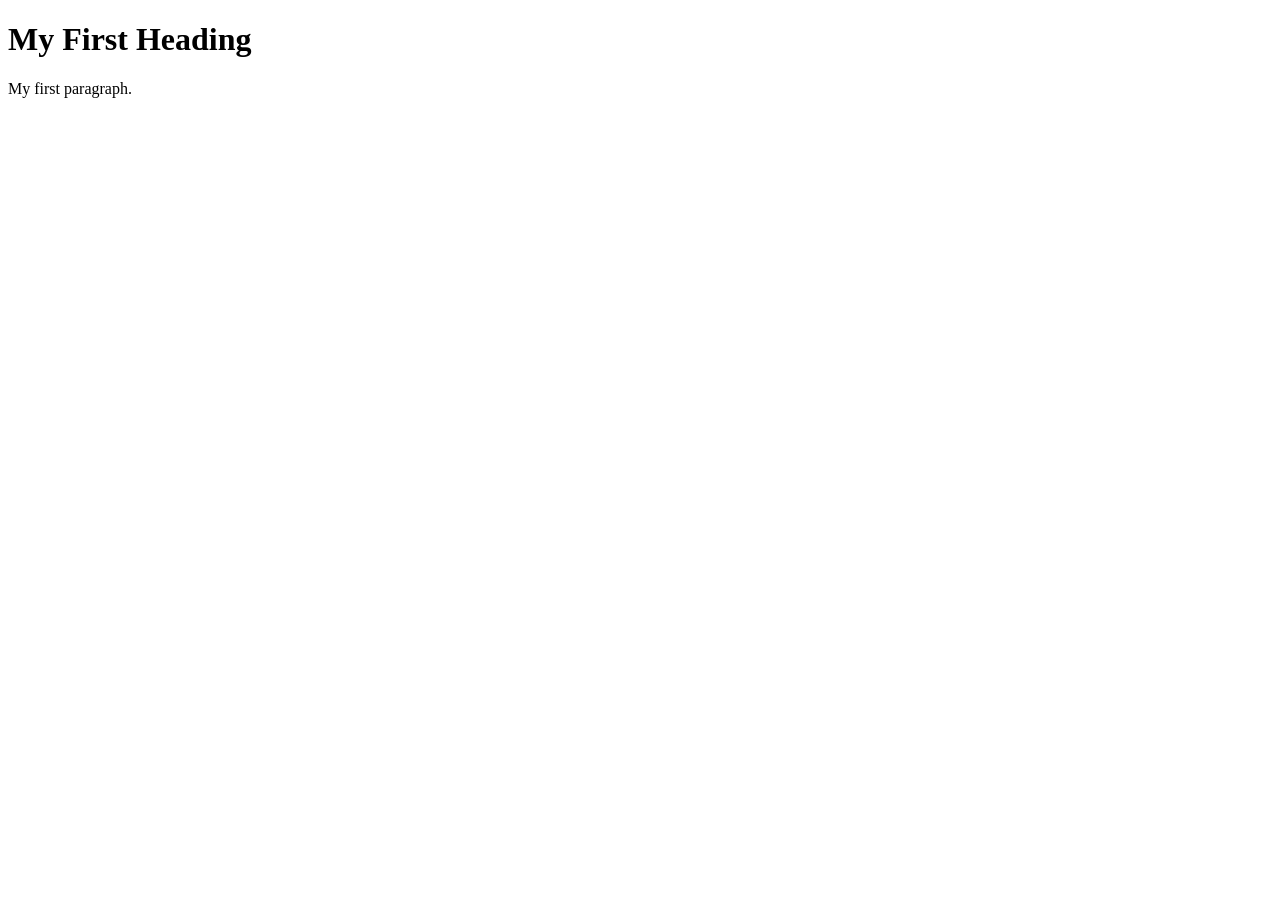
<file: Example1.html>
<!DOCTYPE html>
<html>

<!-- Richard Davies, Data Science -->

<!-- CODING LESSON NUMBER 1 -->
<!-- Commenting your code is vital, vital, vital -->

<!-- This is how you add comments to HTML -->

<!-- You can also include
multi - line comments
if you find that useful -->

<!-- To turn text into a comment, use the=is short-cut: CTRL & the "/" key (command + "/" on Mac)-->


<!-- HOW HTML WORKS - THE BASICS -->
<!-- HTML files have two fundamental parts. (1) The head, (2) The body -->

<!-- The head contains things that you do not see on the page -->

<head>
    <title>Page Title</title>
</head>

<!-- The body contains thigs you see -->
<!-- Most elements both open and close, with the content in the middle -->
<!-- Indenting is optional, but helps with readability -->
<body>
    <h1>My First Heading</h1>
    <p>My first paragraph.</p>
</body>
</html>
</file>
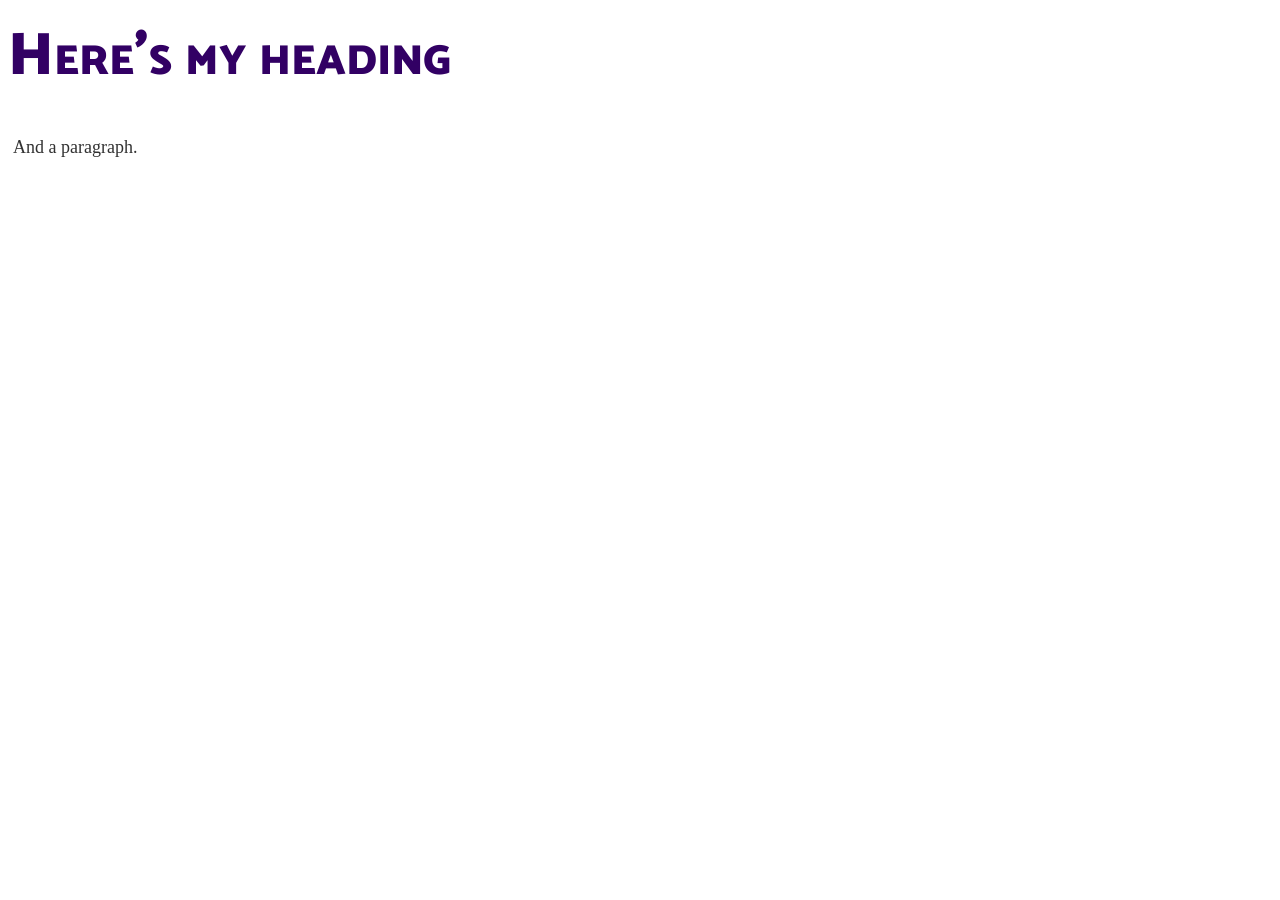
<file: Example2.html>
<!DOCTYPE html>

<!-- Richard Davies, Data Science -->

<html>

<head>
    <title>Richard's Second Example</title>

<!-- Link to my CSS file -->
<!-- The link needs to point to the CSS file, so it needs to be in the right place -->
    <link rel="stylesheet" href="Example2.css">
</head>


<body>

<h1>Here's my heading</h1>
<p>And a paragraph.</p>

</body>
</html>
</file>
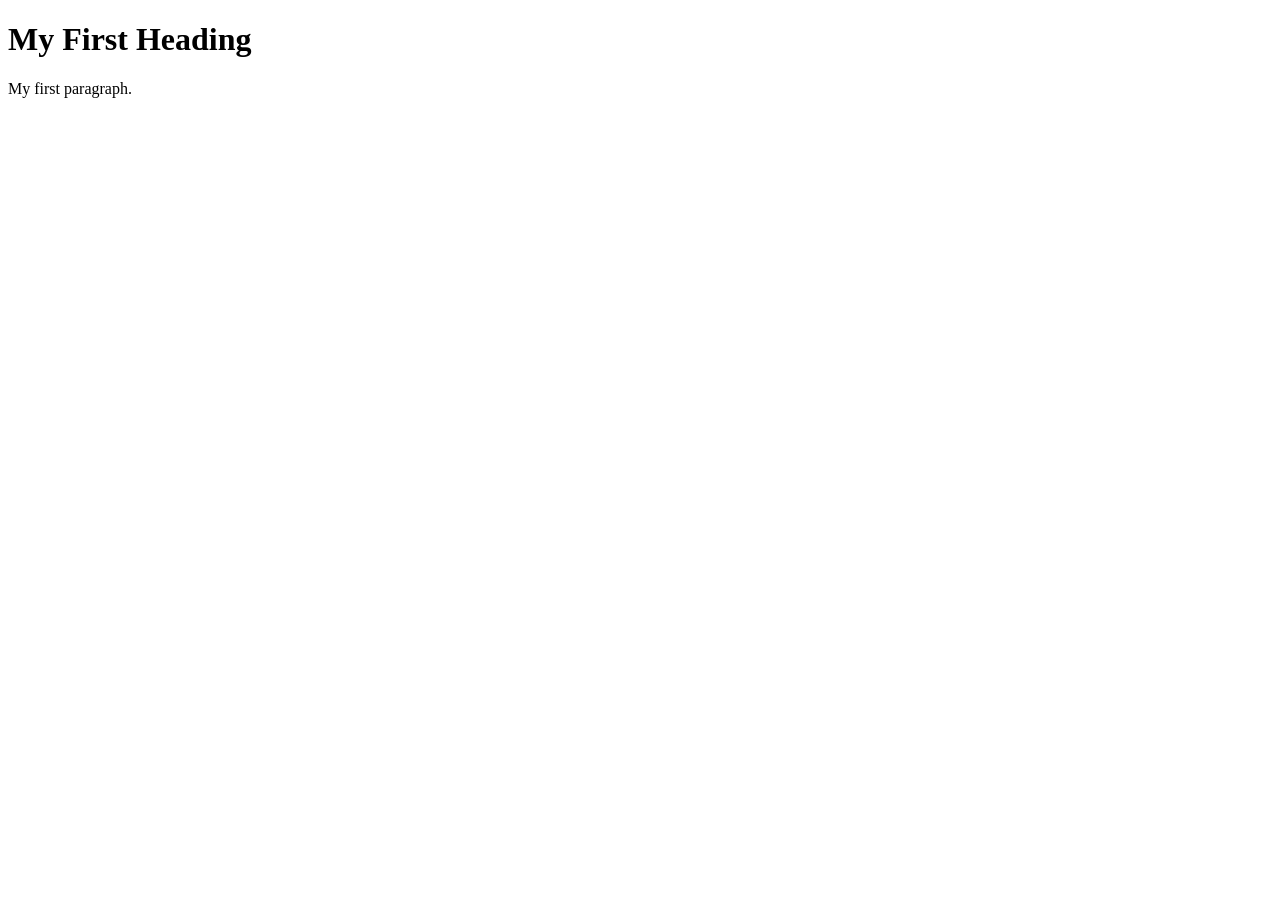
<file: my_first_page.html>
<!DOCTYPE html>
<html>

<!-- Richard Davies, Data Science -->

<!-- CODING LESSON NUMBER 1 -->
<!-- Commenting your code is vital, vital, vital -->

<!-- This is how you add comments to HTML -->

<!-- You can also include
multi - line comments
if you find that useful -->

<!-- To turn text into a comment, use the=is short-cut: CTRL & the "/" key (command + "/" on Mac)-->


<!-- HOW HTML WORKS - THE BASICS -->
<!-- HTML files have two fundamental parts. (1) The head, (2) The body -->

<!-- The head contains things that you do not see on the page -->

<head>
    <title>Page Title</title>
</head>

<!-- The body contains thigs you see -->
<!-- Most elements both open and close, with the content in the middle -->
<!-- Indenting is optional, but helps with readability -->
<body>
    <h1>My First Heading</h1>
    <p>My first paragraph.</p>
</body>
</html>
</file>
<file: Example2.css>
/* Richard Davies */
/* Data Science */

/* This is a comment in CSS */

/* This is a 
multi line comment */

/* CSS files can be used to access e.g. fonts */
@import url('https://fonts.googleapis.com/css2?family=Catamaran:wght@900&display=swap');


/* Format my paragraph */
p {
	font-size: 18px;
	margin: 5px 5px;
	line-height: 22.4px;
	color: #323232;
}

/* Format my heading */
h1 {
	font-family: "Catamaran";
	font-variant: small-caps;
	font-size: 60px;
	color: #320064;
	font-weight: 900;
	margin: 0px 0px 30px 0px;
}
</file>
